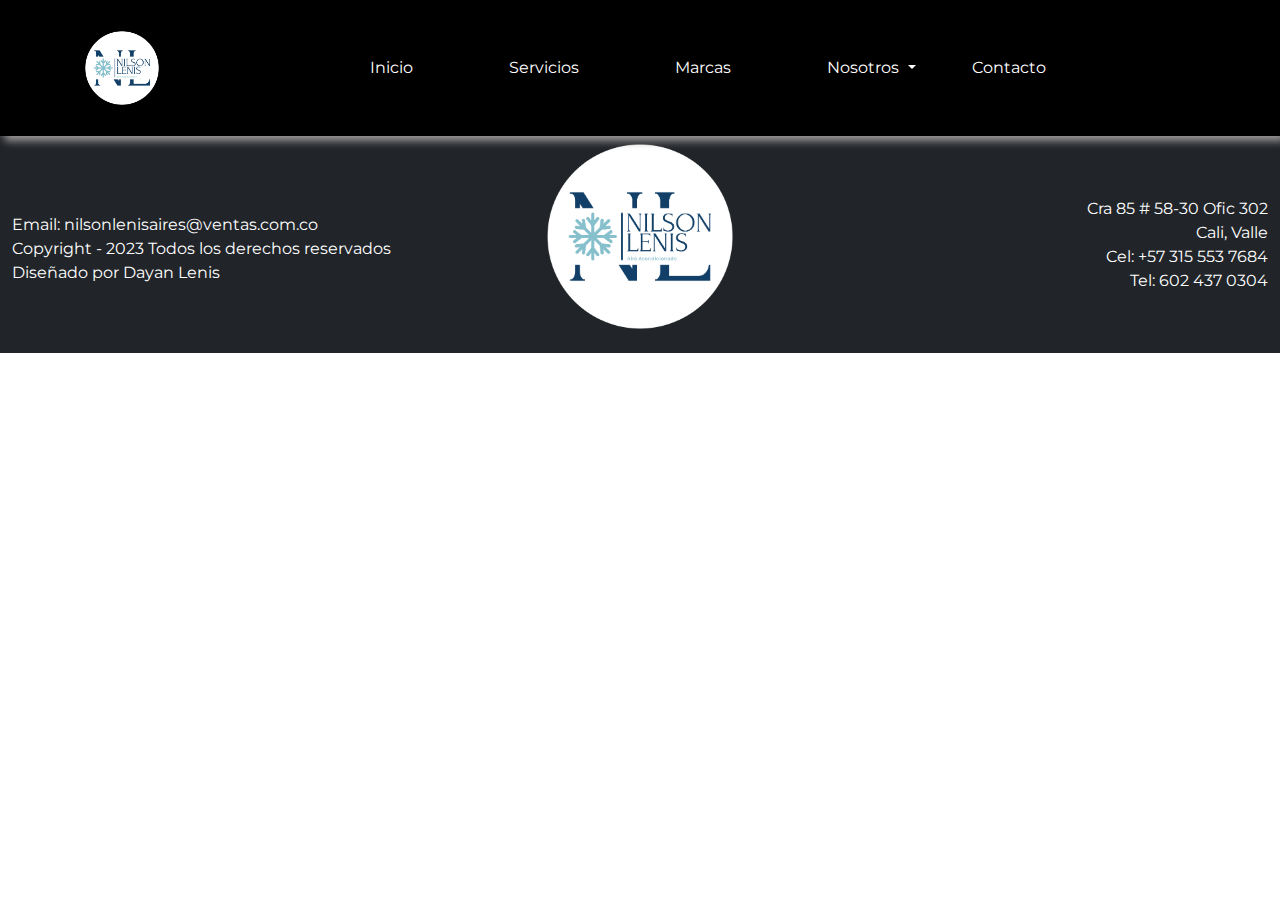
<file: pages/faq.html>
<!DOCTYPE html>
<html lang="es">

<head>
    <meta charset="UTF-8">
    <meta name="viewport" content="width=device-width, initial-scale=1.0">
    <link rel="shortcut icon" href="./assets/img/favicon.png" type="image/x-icon">
    <link rel="stylesheet" href="../css/bootstrap.min.css">
    <link rel="stylesheet" href="../css/estilos.css">
    <title>FAQ | Nilson Lenis</title>
</head>

<body>
    <!-- Este es el header con barra de navegacion implementado con bootstrap -->
    <header>
        <nav class="navbar navbar-expand-lg navbar-dark">
            <div class="container">
                <a class="navbar-brand" href="../index.html">
                    <img src="../assets/img/logoRound.png" alt="Logo" width="80" height="80">
                </a>
                <button class="navbar-toggler" type="button" data-bs-toggle="collapse"
                    data-bs-target="#navbarSupportedContent" aria-controls="navbarSupportedContent"
                    aria-expanded="false" aria-label="Toggle navigation">
                    <span class="navbar-toggler-icon"></span>
                </button>
                <div class="collapse navbar-collapse" id="navbarSupportedContent">
                    <ul class="navbar-nav me-auto mb-2 mb-lg-0 w-100 justify-content-center align-items-center">
                        <li class="nav-item">
                            <a class="nav-link active" aria-current="page" href="../index.html">Inicio</a>
                        </li>
                        <li class="nav-item">
                            <a class="nav-link" href="./servicios.html">Servicios</a>
                        </li>
                        <li class="nav-item">
                            <a class="nav-link" href="./marcas.html">Marcas</a>
                        </li>
                        <li class="nav-item dropdown">
                            <a class="nav-link dropdown-toggle" href="#" id="navbarDropdownMenuLink" role="button"
                                data-bs-toggle="dropdown" aria-expanded="false">
                                Nosotros
                            </a>
                            <ul class="dropdown-menu" aria-labelledby="navbarDropdownMenuLink">
                                <li><a class="dropdown-item" href="./nosotros.html">Nosotros</a></li>
                                <li><a class="dropdown-item" href="#">Preguntas frecuentes</a></li>
                            </ul>
                        </li <li class="nav-item">
                        <a class="nav-link" href="./contacto.html">Contacto</a>
                        </li>
                    </ul>
                </div>
            </div>
        </nav>
    </header>

    <main>

    </main>

    <footer class="container-fluid bg-dark text-white">
        <div class="row d-flex justify-content-center align-items-center divFooter">
            <ul class="col-sm-12 col-md-4 primerColFooter">
                <div class="redes">
                    <a href="https://www.facebook.com/"><i class="fa-brands fa-facebook"></i></a>

                    <a
                        href="https://api.whatsapp.com/send/?phone=573208554454&text=Hola%2C+quiero+m%C3%A1s+informaci%C3%B3n+sobre+sus+productos+o+servicios&type=phone_number&app_absent=0"><i
                            class="fa-brands fa-whatsapp"></i></a>

                    <a href="https://www.instagram.com/"><i class="fa-brands fa-instagram"></i></a>
                </div>
                <li class="">
                    Email: nilsonlenisaires@ventas.com.co
                </li>
                <li>
                    Copyright - 2023 Todos los derechos reservados
                </li>
                <li>
                    Diseñado por Dayan Lenis
                </li>
            </ul>

            <div class="col-sm-12 col-md-4 w-30 logoFooter mb-3">
                <a href="../index.html"><img src="../assets/img/logoRound.png" alt="Logo" width="50%"></a>
            </div>

            <div class="col-sm-12 col-md-4 divParrafoFooter">
                <p class="parrafoFooter">
                    Cra 85 # 58-30 Ofic 302
                </p>
                <p class="parrafoFooter">
                    Cali, Valle
                </p>
                <p class="parrafoFooter">
                    Cel: +57 315 553 7684
                </p>
                <p class="parrafoFooter">
                    Tel: 602 437 0304
                </p>

            </div>
        </div>

    </footer>

    <script src="../js/bootstrap.bundle.min.js"></script>
</body>

</html>
</file>
<file: css/estilos.css>
@import url('https://fonts.googleapis.com/css2?family=Montserrat:ital,wght@0,300;0,400;0,700;1,300;1,400&family=Raleway:ital,wght@0,300;0,400;0,600;0,700;1,300&display=swap');

*{
    padding: 0;
    margin: 0;
    box-sizing: border-box;
}

body{
    font-family: 'Montserrat', sans-serif;
}


/* Barra de navegacion */

header{
    background-color: #000000;
}
.navbar {
    background-color: black;
    background: #000000;
    box-shadow: 5px 5px 8px #9c9898,
        -5px -5px 8px #b1aeae;
}
.navbar-dark .navbar-nav .nav-link{
    color: white;
}

.navbar-dark .navbar-nav .nav-link:hover{
    color: yellowgreen;
}

.navbar-nav .dropdown-menu {
    background-color: black;
}

.dropdown-item{
    color: white;
}

.nav-item{
    padding: 40px;
}
/* Fin barra de navegacion */

/* Inicio del video */

.videoHeader{
    width: 100%;
    background-color: black;
}

.videoHeader video{
    width: 100%;
    margin: 0 auto;
    
}

/* Fin modificaciones del video */

/* inicio del main con le pirmer texto*/


.cardHeader{
    border: 0;
}

.primerSection h1{
    text-align: center;
    margin: 50px 20px;
}

.primerSection h1 span{
    color: yellowgreen;
}

.parrafoHeader{
    text-align: center;
    margin-bottom: 50px;
    padding: 0 20px;
}


/* Seccion Garantia, Servicios, Productos */


.segundoSection, .tercerSection, .cuartoSection{
    background-color: #000;
    text-align: center;

}

.lead{
    font-size: 1rem;
}

.tercerSection li{
    list-style: none;
}

.divImagen img{
    aspect-ratio: 1 / 1;
}


/* Seccion Proyectos */

.sectionCinco{
    background-color: #000000;
    text-align: center;
}

/* carrusel */


.imgProyectos{
    width: 90%;
    margin: 10px auto;
    height: 50vh;
    background: #000;
    border: 0.5px solid black;
}

.imgProyectos img{
    width: 0px;
    height: 100%;
    flex-grow: 1;
    object-fit: cover;
    opacity: 70%;
    transition: .5s ease;
}

.imgProyectos img:hover{
    width: 30%;
    opacity: 1;
    filter: contrast(120%);
}

/* Tabla de precios */

.cardPrecios {
    background: rgba(217, 217, 217, 0.58);
    border: 1px solid white;
    box-shadow: 12px 17px 51px rgba(0, 0, 0, 0.22);
    backdrop-filter: blur(6px);
    border-radius: 17px;
    text-align: center;
    cursor: pointer;
    transition: all 0.5s;
    user-select: none;
    color: black;
    margin: 5px;
  }
  
  .cardPrecios:hover {
    border: 1px solid black;
    transform: scale(1.05);
  }
  
  .cardPrecios:active {
    transform: scale(0.95) rotateZ(1.7deg);
  }

  /* BOTON */

button {
    background-color: white;
    color: black;
    border-radius: 10em;
    font-size: 17px;
    font-weight: 600;
    padding: 1em 2em;
    cursor: pointer;
    transition: all 0.3s ease-in-out;
    border: 1px solid black;
    box-shadow: 0 0 0 0 black;
}
  
button:hover {
    transform: translateY(-4px) translateX(-2px);
    box-shadow: 2px 5px 0 0 black;
  };
  
button:active {
    transform: translateY(2px) translateX(1px);
    box-shadow: 0 0 0 0 black;
};

   /* Fin Tabla de precios */

/* Footer */

footer{
    background-color: #000;
    color: white;
}
footer .contenedorFooter{
    background-color: #000000;
    padding: 30px;
}

footer .contenedorFooter li{
    list-style: none;
}

.redes i{
    padding-right: 20px;
}

.primerColFooter{
    align-items: flex-start;
}

.primerColFooter .redes{
    text-align: inherit;
}

.logoFooter{
    text-align: center;
}

.divParrafoFooter{
    text-align: end;
}

.divParrafoFooter .parrafoFooter{
    margin-bottom: 0%;
}

/* pagina contacto */

.contenedorForm{
    background-color: #000000;
}

.form-control, textarea{
    background-color: #cecece3c;
    color: white;
}

/* Pagina marcas */


.h1Marcas, .pMarcas{
    text-align: center;
}

/* pagina servicios */

.SectionServicios{
    text-align: center;

}

.SectionServicios .lead{
    padding: 20px;
}





@media screen and (max-width: 767px) {
    .cardPrecios {
        width: 90%;
        margin: 10px;
    }
  }

   
 @media screen and (min-width: 992px) {
    .cardPrecios{
        width: 30%;
    }
 }
</file>
